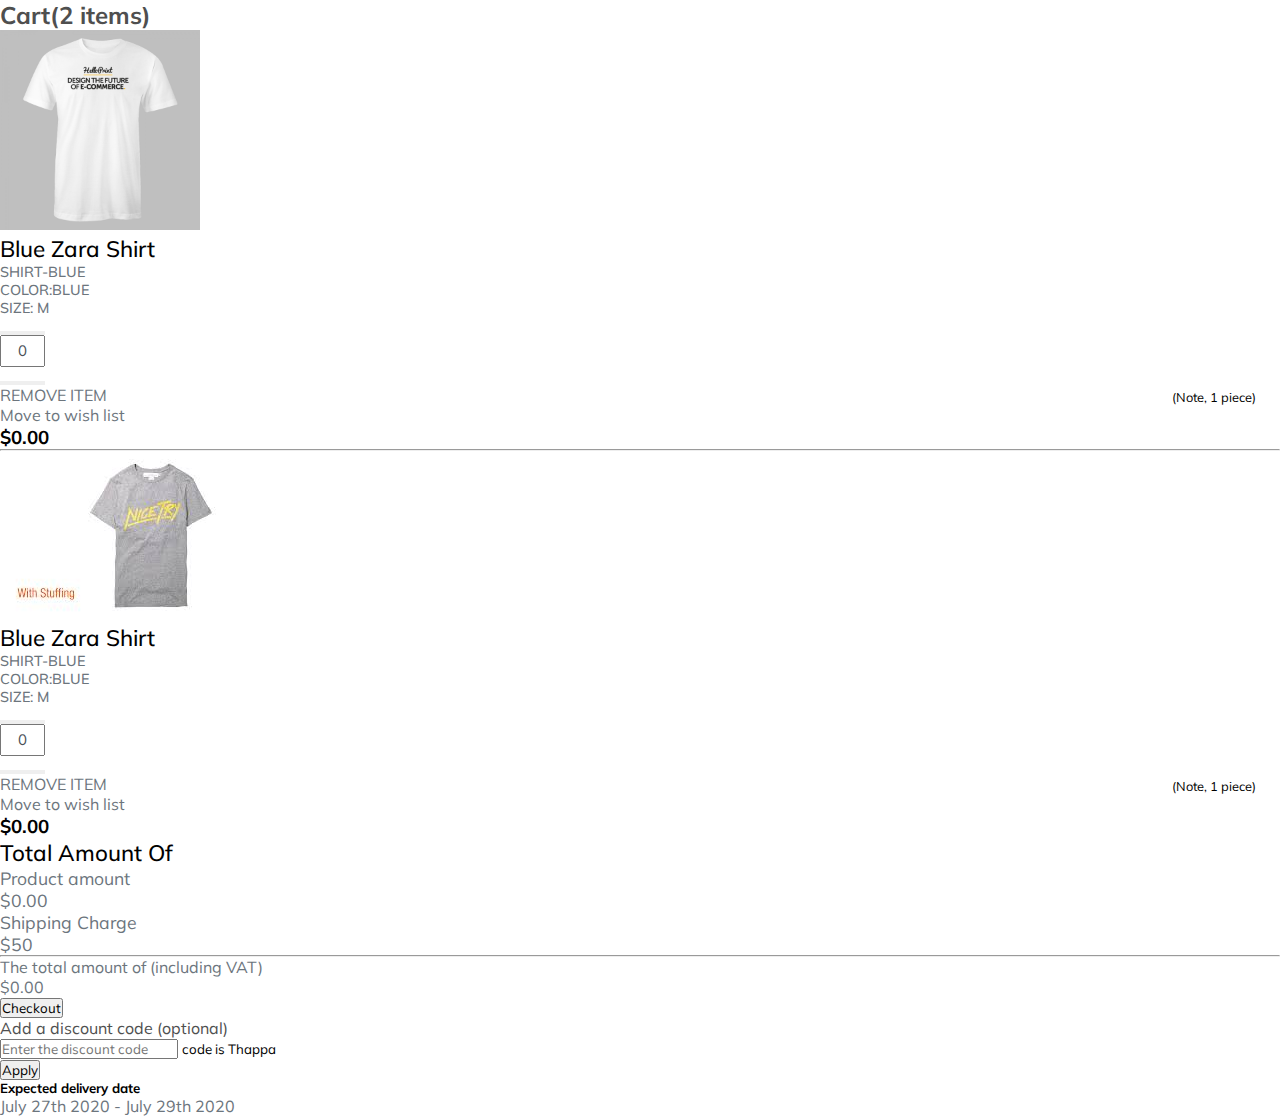
<file: E-Commerce Website/index.HTML>
<!DOCTYPE html>
<html lang="en">
  <head>
    <!-- Required meta tags -->
    <meta charset="utf-8" />
    <meta name="viewport" content="width=device-width, initial-scale=1" />

    <!-- Bootstrap CSS -->
    <link
      href="https://cdn.jsdelivr.net/npm/bootstrap@5.0.2/dist/css/bootstrap.min.css"
      rel="stylesheet"
      integrity="sha384-EVSTQN3/azprG1Anm3QDgpJLIm9Nao0Yz1ztcQTwFspd3yD65VohhpuuCOmLASjC"
      crossorigin="anonymous"
    />
    <link
      rel="stylesheet"
      href="https://cdnjs.cloudflare.com/ajax/libs/font-awesome/6.2.1/css/all.min.css"
      integrity="sha512-MV7K8+y+gLIBoVD59lQIYicR65iaqukzvf/nwasF0nqhPay5w/9lJmVM2hMDcnK1OnMGCdVK+iQrJ7lzPJQd1w=="
      crossorigin="anonymous"
      referrerpolicy="no-referrer"
    />
    <link rel="stylesheet" href="index.CSS" />
    <script src="Index.JS"></script>

    <title>Hello, world!</title>
  </head>
  <body>
    <div class="container-fluid">
      <div class="row">
        <div class="col-md-10 col-11 mx-auto">
          <div class="row mt-5 gx-3">
            <!-- left side div -->
            <div
              class="col-md-12 col-lg-8 col-11 mx-auto main_cart mb-lg-0 mb-5 shadow"
            >
              <div class="card p-4">
                <h2 class="py-4 font-weight-bold">Cart(2 items)</h2>
                <div class="row">
                  <!-- cart images div -->
                  <div
                    class="col-md-5 col-11 mx-auto bg-light d-flex justify-content-center align-items-center shadow product_img"
                  >
                    <img
                      src="images/hello-print-design-the-future-of-e-commerce-grijs-1200x1200.jpg"
                      class="img-fluid"
                      alt="cart img"
                    />
                  </div>
                  <!-- cart product details -->
                  <div class="col-md-7 col-11 mx-auto px-4 mt-2">
                    <div class="row">
                      <!-- product name -->
                      <div class="col-6 card-title">
                        <h1 class="mb-4 product_name">Blue Zara shirt</h1>
                        <p class="mb-2">SHIRT-BLUE</p>
                        <p class="mb-2">COLOR:BLUE</p>
                        <p class="mb-3">SIZE: M</p>
                      </div>
                      <!-- quantity inc dec -->
                      <div class="col-6">
                        <ul class="pagination justify-content-end set_quantity">
                          <li class="page-item">
                            <button
                              class="page-link"
                              onclick="decreaseNumber('textbox' , 'itemval')"
                            >
                              <i class="fa-solid fa-minus"></i>
                            </button>
                          </li>
                          <li class="page-item">
                            <input
                              type="text"
                              name="
                            "
                              class="page-link"
                              value="0"
                              id="textbox"
                            />
                          </li>
                          <li class="page-item">
                            <button
                              class="page-link"
                              onclick="increaseNumber('textbox' , 'itemval')"
                            >
                              <i class="fa-solid fa-plus"></i>
                            </button>
                          </li>
                        </ul>
                      </div>
                    </div>
                    <!-- romover move and price -->
                    <div class="row">
                      <div
                        class="col-8 d-flex justify-content-between remove_wish"
                      >
                        <p><i class="fas fa-trash-alt"></i>REMOVE ITEM</p>
                        <p><i class="fas fa-heart"></i>Move to wish list</p>
                      </div>
                      <div class="col-4 d-flex justify-content-end price_money">
                        <h3>$<span id="itemval">0.00</span></h3>
                      </div>
                    </div>
                  </div>
                </div>
              </div>
              <hr />
              <!-- 2nd card product -->
              <div class="card p-4">
                <div class="row">
                  <!-- cart images div -->
                  <div
                    class="col-md-5 col-11 mx-auto bg-light d-flex justify-content-center align-items-center shadow product_img"
                  >
                    <img
                      src="images/download.jpeg"
                      class="img-fluid"
                      alt="cart img"
                    />
                  </div>
                  <!-- cart product details -->
                  <div class="col-md-7 col-11 mx-auto px-4 mt-2">
                    <div class="row">
                      <!-- product name -->
                      <div class="col-6 card-title">
                        <h1 class="mb-4 product_name">Blue Zara shirt</h1>
                        <p class="mb-2">SHIRT-BLUE</p>
                        <p class="mb-2">COLOR:BLUE</p>
                        <p class="mb-3">SIZE: M</p>
                      </div>
                      <!-- quantity inc dec -->
                      <div class="col-6">
                        <ul class="pagination justify-content-end set_quantity">
                          <li class="page-item">
                            <button
                              class="page-link"
                              onclick="decreaseNumber('textbox1' , 'itemval1')"
                            >
                              <i class="fa-solid fa-minus"></i>
                            </button>
                          </li>
                          <li class="page-item">
                            <input
                              type="text"
                              name="
                            "
                              class="page-link"
                              value="0"
                              id="textbox1"
                            />
                          </li>
                          <li class="page-item">
                            <button
                              class="page-link"
                              onclick="increaseNumber('textbox1' , 'itemval1')"
                            >
                              <i class="fa-solid fa-plus"></i>
                            </button>
                          </li>
                        </ul>
                      </div>
                    </div>
                    <!-- remover move and price -->
                    <div class="row">
                      <div
                        class="col-8 d-flex justify-content-between remove_wish"
                      >
                        <p><i class="fas fa-trash-alt"></i>REMOVE ITEM</p>
                        <p><i class="fas fa-heart"></i>Move to wish list</p>
                      </div>
                      <div class="col-4 d-flex justify-content-end price_money">
                        <h3>$<span id="itemval1">0.00</span></h3>
                      </div>
                    </div>
                  </div>
                </div>
              </div>
            </div>
            <div class="co-md-12 col-lg-4 col-11 mx-auto mt-lg-0 mt-md-5">
              <div class="right_side p-3 shadow bg-white">
                <h2 class="product_name mb-5">Total Amount of</h2>
                <div class="price_indiv d-flex justify-content-between">
                  <p>Product amount</p>
                  <p>$<span id="product_total_amt">0.00</span></p>
                </div>
                <div class="price_indiv d-flex justify-content-between">
                  <p>Shipping Charge</p>
                  <p>$<span id="shipping_charge">50</span></p>
                </div>
                <hr />
                <div
                  class="total-amt d-flex justify-content-between font-weight-bold"
                >
                  <p>The total amount of (including VAT)</p>
                  <p>$<span id="total_cart_amt">0.00</span></p>
                </div>
                <button class="btn btn-primary text-uppercase">Checkout</button>
              </div>
              <!-- discount code part -->
              <div class="discount_code mt-3 shadow">
                <div class="card">
                  <div class="card-body">
                    <a
                      class="d-flex justify-content-between"
                      data-toggle="collapse"
                      href="#collapseExample"
                      aria-expanded="false"
                      aria-controls="collapseExample"
                    >
                      Add a discount code (optional)
                      <span><i class="fas fa-chevron-down pt-1"></i></span>
                    </a>
                    <div class="collapse" id="collapseExample">
                      <div class="mt-3">
                        <input
                          type="text"
                          name=""
                          id="discount_code1"
                          class="form-control font-weight-bold"
                          placeholder="Enter the discount code"
                        />
                        <small id="error-trw" class="text-dark mt-3"
                          >code is Thappa</small
                        >
                      </div>
                      <button
                        class="btn btn-primary btn-sm mt-3"
                        onclick="discount_code()"
                      >
                        Apply
                      </button>
                    </div>
                  </div>
                </div>
              </div>
              <div class="mt-3 shadow p-3 bg-white">
                <div class="pt-4">
                  <h5 class="mb-4">Expected delivery date</h5>
                  <p>July 27th 2020 - July 29th 2020</p>
                </div>
              </div>
            </div>
            <!-- right side div -->
          </div>
        </div>
      </div>
    </div>

    <!-- Optional JavaScript; choose one of the two! -->

    <!-- Option 1: Bootstrap Bundle with Popper -->
    <script
      src="https://cdn.jsdelivr.net/npm/bootstrap@5.0.2/dist/js/bootstrap.bundle.min.js"
      integrity="sha384-MrcW6ZMFYlzcLA8Nl+NtUVF0sA7MsXsP1UyJoMp4YLEuNSfAP+JcXn/tWtIaxVXM"
      crossorigin="anonymous"
    ></script>

    <!-- Option 2: Separate Popper and Bootstrap JS -->
    <!--
    <script src="https://cdn.jsdelivr.net/npm/@popperjs/core@2.9.2/dist/umd/popper.min.js" integrity="sha384-IQsoLXl5PILFhosVNubq5LC7Qb9DXgDA9i+tQ8Zj3iwWAwPtgFTxbJ8NT4GN1R8p" crossorigin="anonymous"></script>
    <script src="https://cdn.jsdelivr.net/npm/bootstrap@5.0.2/dist/js/bootstrap.min.js" integrity="sha384-cVKIPhGWiC2Al4u+LWgxfKTRIcfu0JTxR+EQDz/bgldoEyl4H0zUF0QKbrJ0EcQF" crossorigin="anonymous"></script>
    -->
  </body>
</html>
</file>
<file: E-Commerce Website/index.CSS>
@import url("https://fonts.googleapis.com/css2?family=Josefin+Sans&family=Mulish:wght@300&display=swap");
* {
  margin: 0;
  padding: 0;
  box-sizing: border-box;
  font-family: "Mulish", sans-serif;
}
:root {
  --text-clr: #4f4f4f;
}
p {
  color: #6c757d;
}
a {
  text-decoration: none;
  color: var(--text-clr);
}
a:hover {
  text-decoration: none;
  color: var(--text-clr);
}
h2 {
  color: var(--text-clr);
  font-size: 1.5rem;
}
.main-cart {
  background: #fff;
}
.card {
  border: none;
}
.product_img img {
  min-width: 200px;
  max-height: 200px;
}
.product_name {
  color: black;
  font-size: 1.4rem;
  text-transform: capitalize;
  font-weight: 500;
}
.card-title p {
  font-size: 0.9rem;
  font-weight: 500;
}
.remove-and-wish p {
  font-size: 0.8rem;
  margin-bottom: 0;
}
.price-money h3 {
  font-size: 1rem;
  font-weight: 600;
}
.set_quantity {
  position: relative;
}
.set_quantity::after {
  content: "(Note, 1 piece)";
  width: auto;
  height: auto;
  text-align: center;
  position: absolute;
  font-size: 0.7rem;
  bottom: -20px;
  right: 1.5rem;
  font-size: 0.8rem;
}
.page-link {
  line-height: 16px;
  width: 45px;
  font-size: 1rem;
  display: flex;
  justify-content: center;
  align-items: center;
  color: #495057;
}
.page-item input {
  line-height: 22px;
  padding: 3px;
  font-size: 15px;
  display: flex;
  justify-content: center;
  align-items: center;
  text-align: center;
}
.page_link:focus {
  box-shadow: none;
}
.price_indiv p {
  font-size: 1.1rem;
}
.fa-heart:hover {
  color: red;
}
</file>
